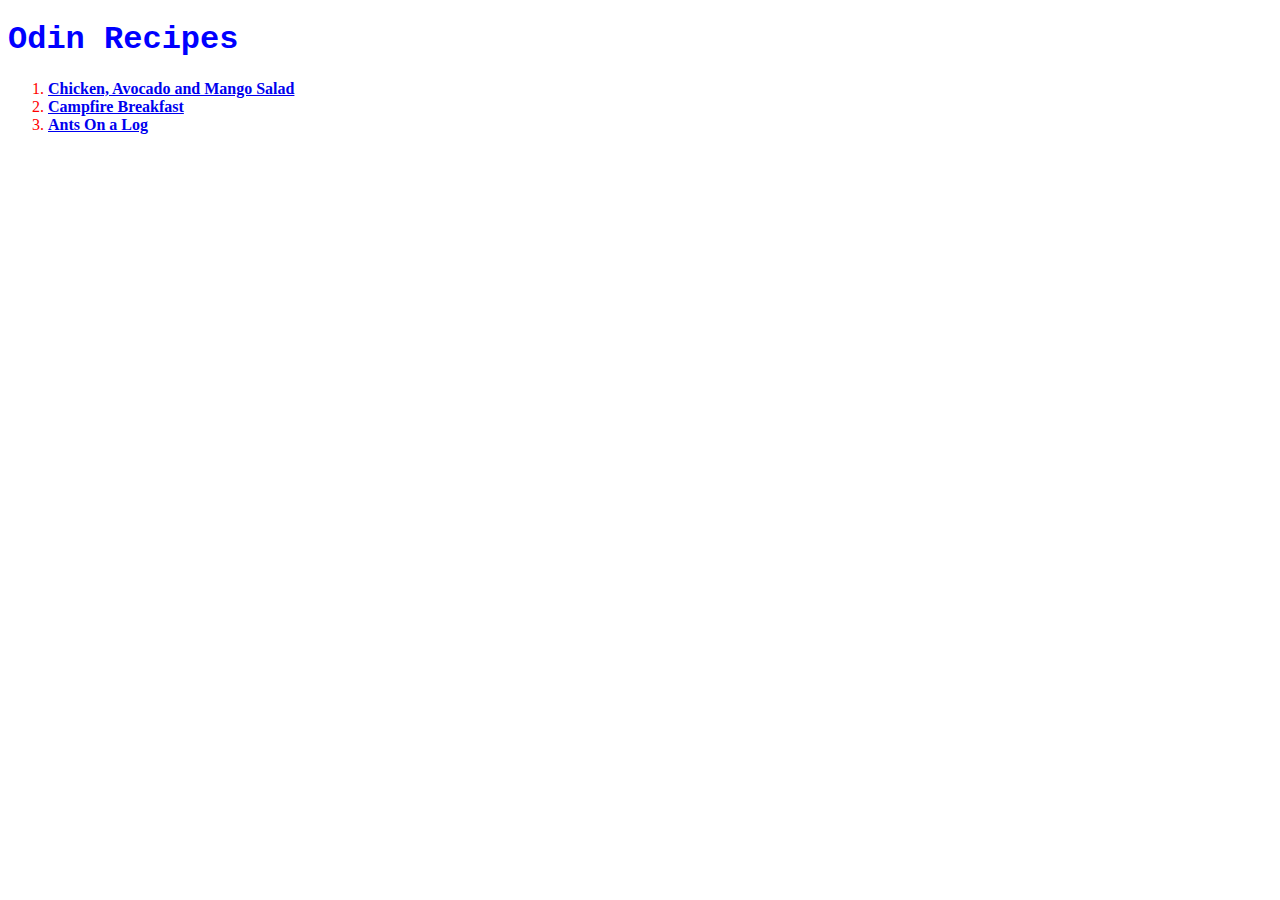
<file: index.html>
<!DOCTYPE html>
<html lang="en">
<head>
    <meta charset="UTF-8">
    <meta name="viewport" content="width=device-width, initial-scale=1.0">
    <link rel="stylesheet" href="styles.css">
    <title>Odin Recipes</title>
</head>
<body>
    <h1>Odin Recipes</h1>
    <ol>
        <li><a href="recipes/chickensalad.html">Chicken, Avocado and Mango Salad</a></li>
        <li><a href="recipes/campbreakfast.html">Campfire Breakfast</a></li>
        <li><a href="recipes/antsonalog.html">Ants On a Log</a></li>
    </ol>
</body>
</html>
</file>
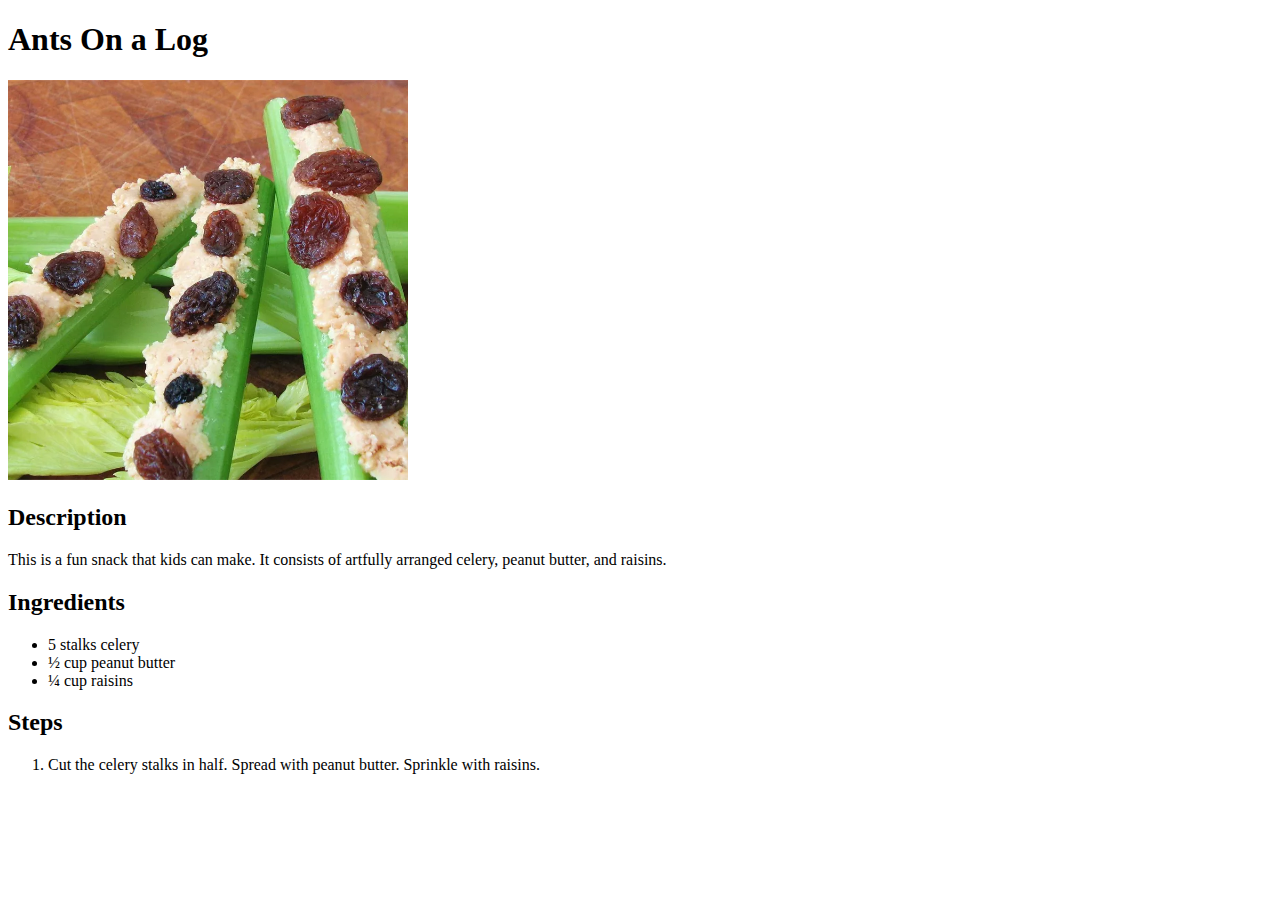
<file: recipes/antsonalog.html>
<!DOCTYPE html>
<html lang="en">
<head>
    <meta charset="UTF-8">
    <meta name="viewport" content="width=device-width, initial-scale=1.0">
    <title>Ants On a Log</title>
</head>
<body>
    <h1>Ants On a Log</h1>
    <img src="../images/antsonalog.jpg" alt="Ants On a Log" height="400" width="400">

    <h2>Description</h2>
    <p>This is a fun snack that kids can make. It consists of artfully arranged celery, peanut butter, and raisins.</p>

    <h2>Ingredients</h2>
    <ul>
        <li>5 stalks celery</li>
        <li>½ cup peanut butter</li>
        <li>¼ cup raisins</li>
    </ul>

    <h2>Steps</h2>
    <ol>
        <li>Cut the celery stalks in half. Spread with peanut butter. Sprinkle with raisins.</li>
    </ol>
    
</body>
</html>
</file>
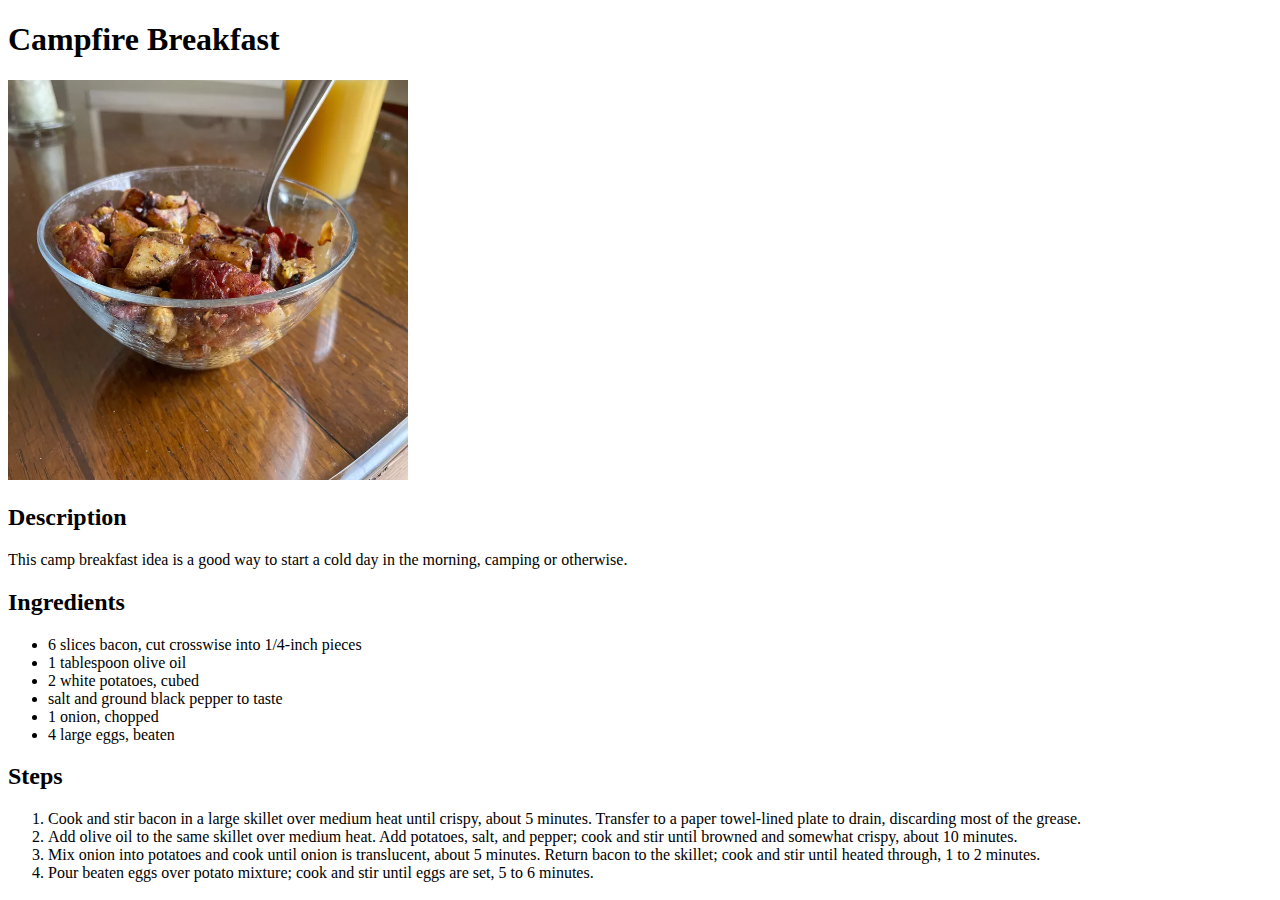
<file: recipes/campbreakfast.html>
<!DOCTYPE html>
<html lang="en">
<head>
    <meta charset="UTF-8">
    <meta name="viewport" content="width=device-width, initial-scale=1.0">
    <title>Campfire Breakfast</title>
</head>
<body>
    <h1>Campfire Breakfast</h1>
    <img src="../images/campbreakfast.jpg" alt="Campfire Breakfast" height="400" width="400">

    <h2>Description</h2>
    <p>This camp breakfast idea is a good way to start a cold day in the morning, camping or otherwise.</p>

    <h2>Ingredients</h2>
    <ul>
        <li>6 slices bacon, cut crosswise into 1/4-inch pieces</li>
        <li>1 tablespoon olive oil</li>
        <li>2 white potatoes, cubed</li>
        <li>salt and ground black pepper to taste</li>
        <li>1 onion, chopped</li>
        <li>4 large eggs, beaten</li>
    </ul>

    <h2>Steps</h2>
    <ol>
        <li>Cook and stir bacon in a large skillet over medium heat until crispy, about 5 minutes. Transfer to a paper towel-lined plate to drain, discarding most of the grease.</li>
        <li>Add olive oil to the same skillet over medium heat. Add potatoes, salt, and pepper; cook and stir until browned and somewhat crispy, about 10 minutes.</li>
        <li>Mix onion into potatoes and cook until onion is translucent, about 5 minutes. Return bacon to the skillet; cook and stir until heated through, 1 to 2 minutes.</li>
        <li>Pour beaten eggs over potato mixture; cook and stir until eggs are set, 5 to 6 minutes.</li>
    </ol>
</body>
</html>
</file>
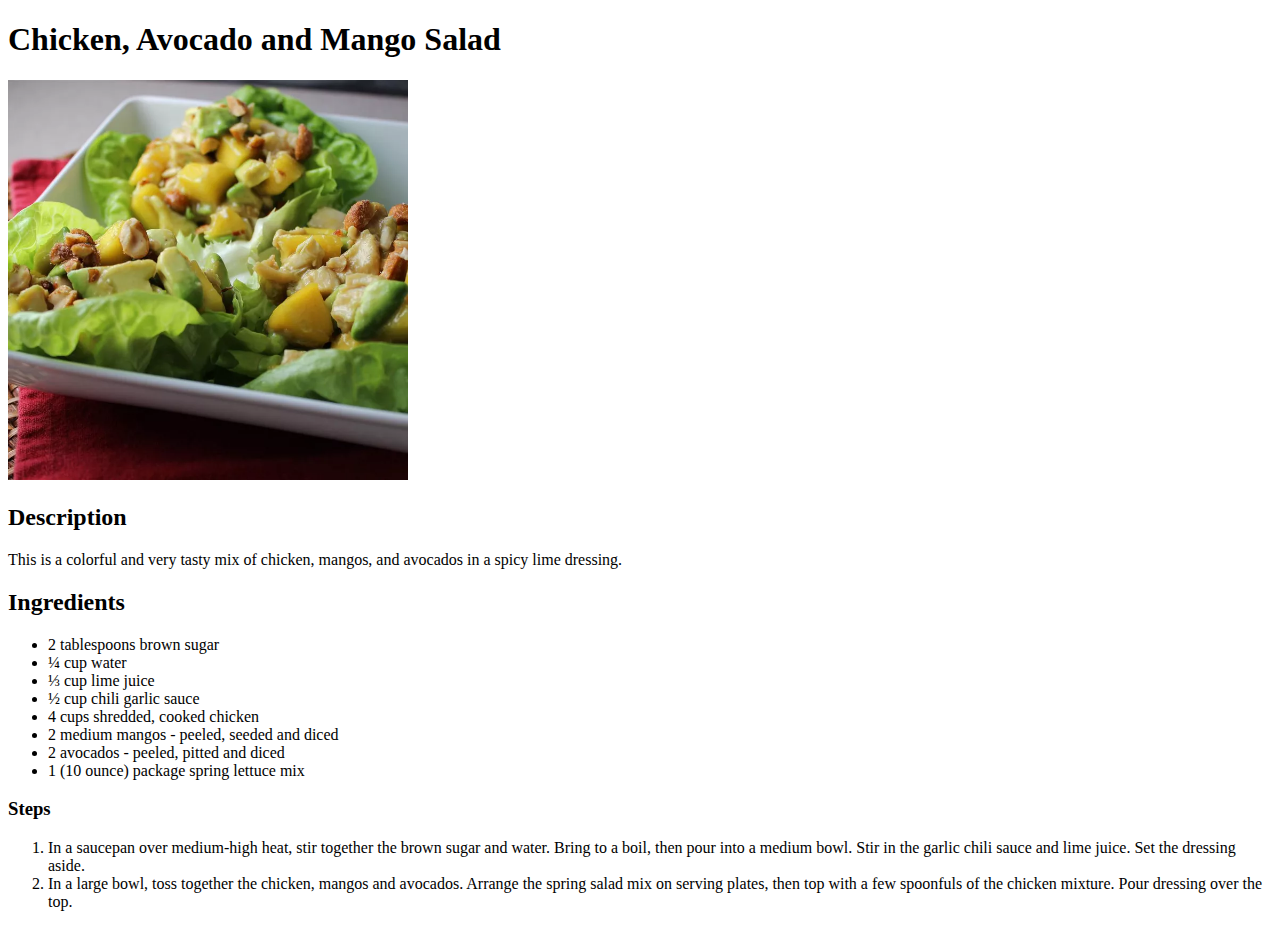
<file: recipes/chickensalad.html>
<!DOCTYPE html>
<html lang="en">
<head>
    <meta charset="UTF-8">
    <meta name="viewport" content="width=device-width, initial-scale=1.0">
    <title>Chicken, Avocado and Mango Salad</title>
</head>
<body>
    <h1>Chicken, Avocado and Mango Salad</h1>
    <img src="../images/chickensalad.jpg" alt="chicken, avocado and mango salad" height="400" width="400">

    <h2>Description</h2>
    <p>This is a colorful and very tasty mix of chicken, mangos, and avocados in a spicy lime dressing.</p>

    <h2>Ingredients</h2>
    <ul>
        <li>2 tablespoons brown sugar</li>
        <li>¼ cup water</li>
        <li>⅓ cup lime juice</li>
        <li>½ cup chili garlic sauce</li>
        <li>4 cups shredded, cooked chicken</li>
        <li>2 medium mangos - peeled, seeded and diced</li>
        <li>2 avocados - peeled, pitted and diced</li>
        <li>1 (10 ounce) package spring lettuce mix</li>
    </ul>

    <h3>Steps</h3>
    <ol>
        <li>In a saucepan over medium-high heat, stir together the brown sugar and water. Bring to a boil, then pour into a medium bowl. Stir in the garlic chili sauce and lime juice. Set the dressing aside.</li>
        <li>In a large bowl, toss together the chicken, mangos and avocados. Arrange the spring salad mix on serving plates, then top with a few spoonfuls of the chicken mixture. Pour dressing over the top.</li>
    </ol>
</body>
</html>
</file>
<file: styles.css>
h1 {
    color: blue;
    font-family: 'Courier New', Courier, monospace;
}

li {
    color: red;
}

a {
    font-weight: bold;
}
</file>
